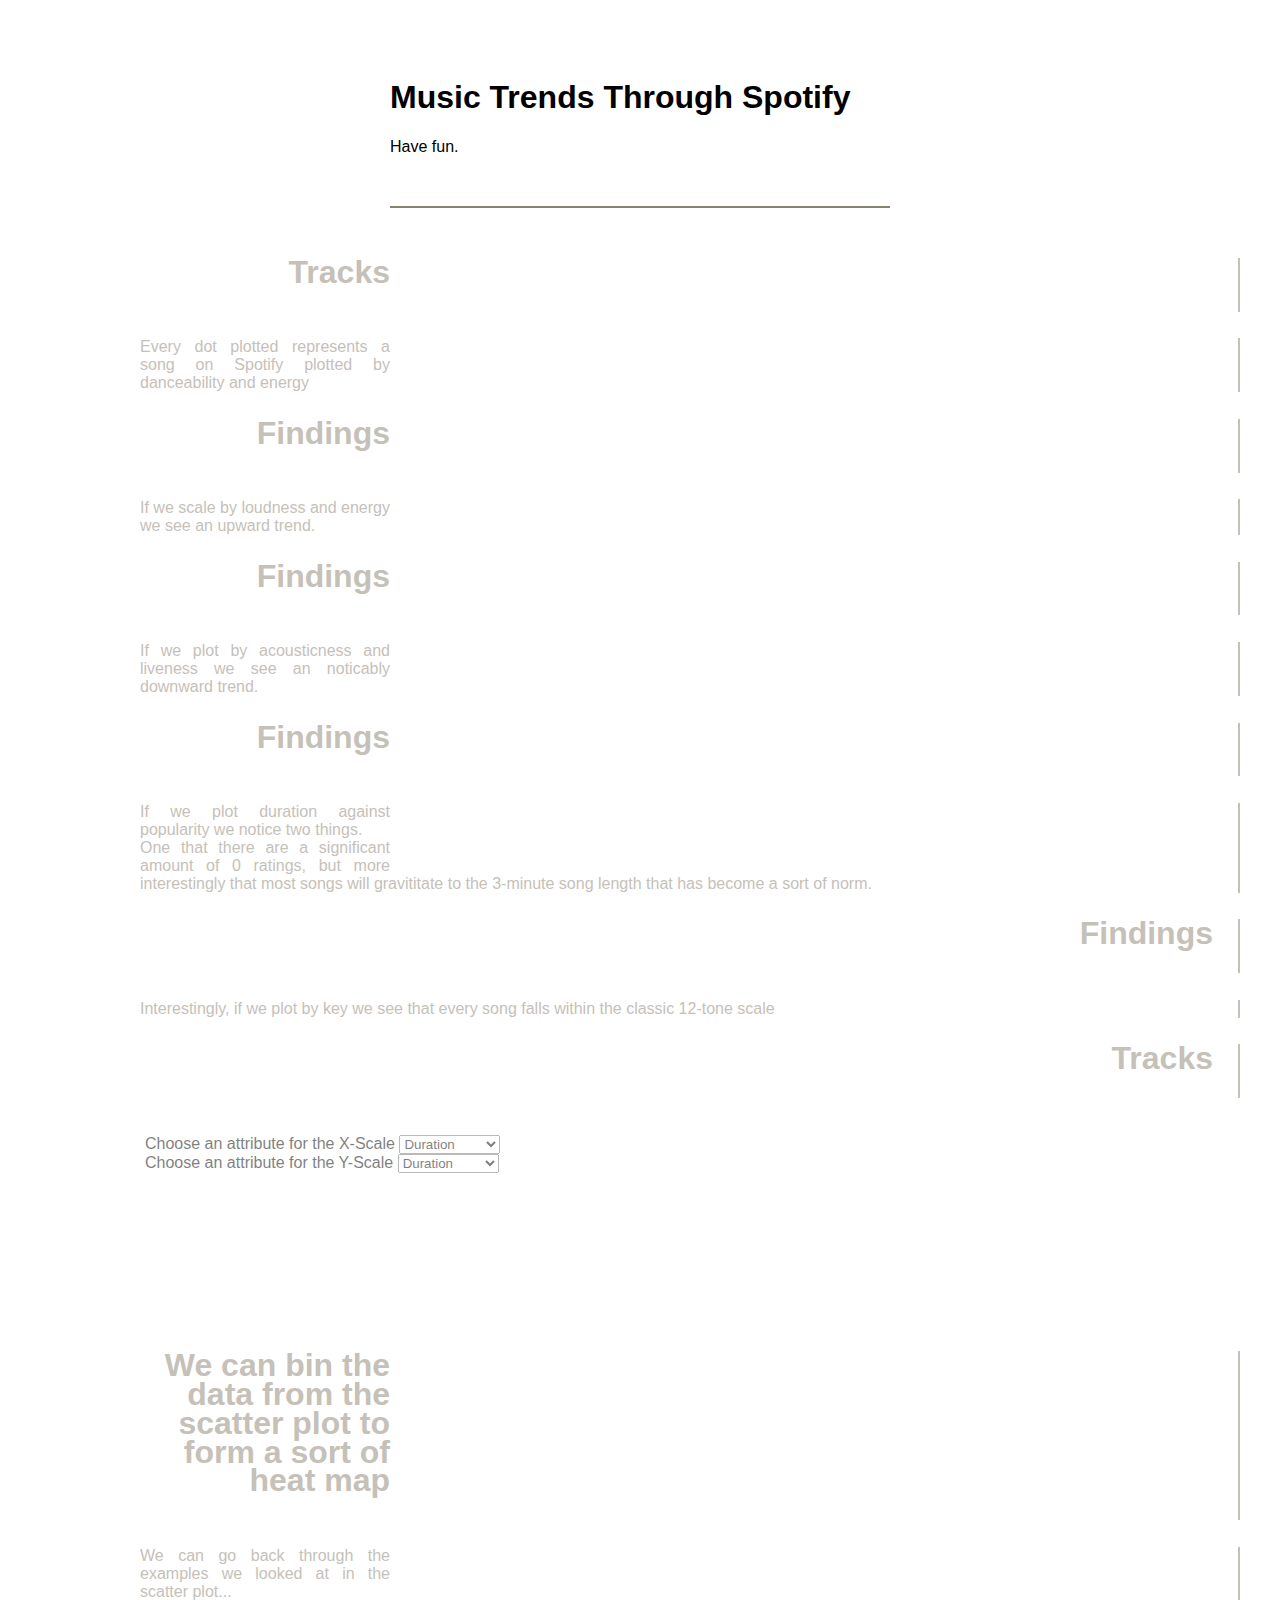
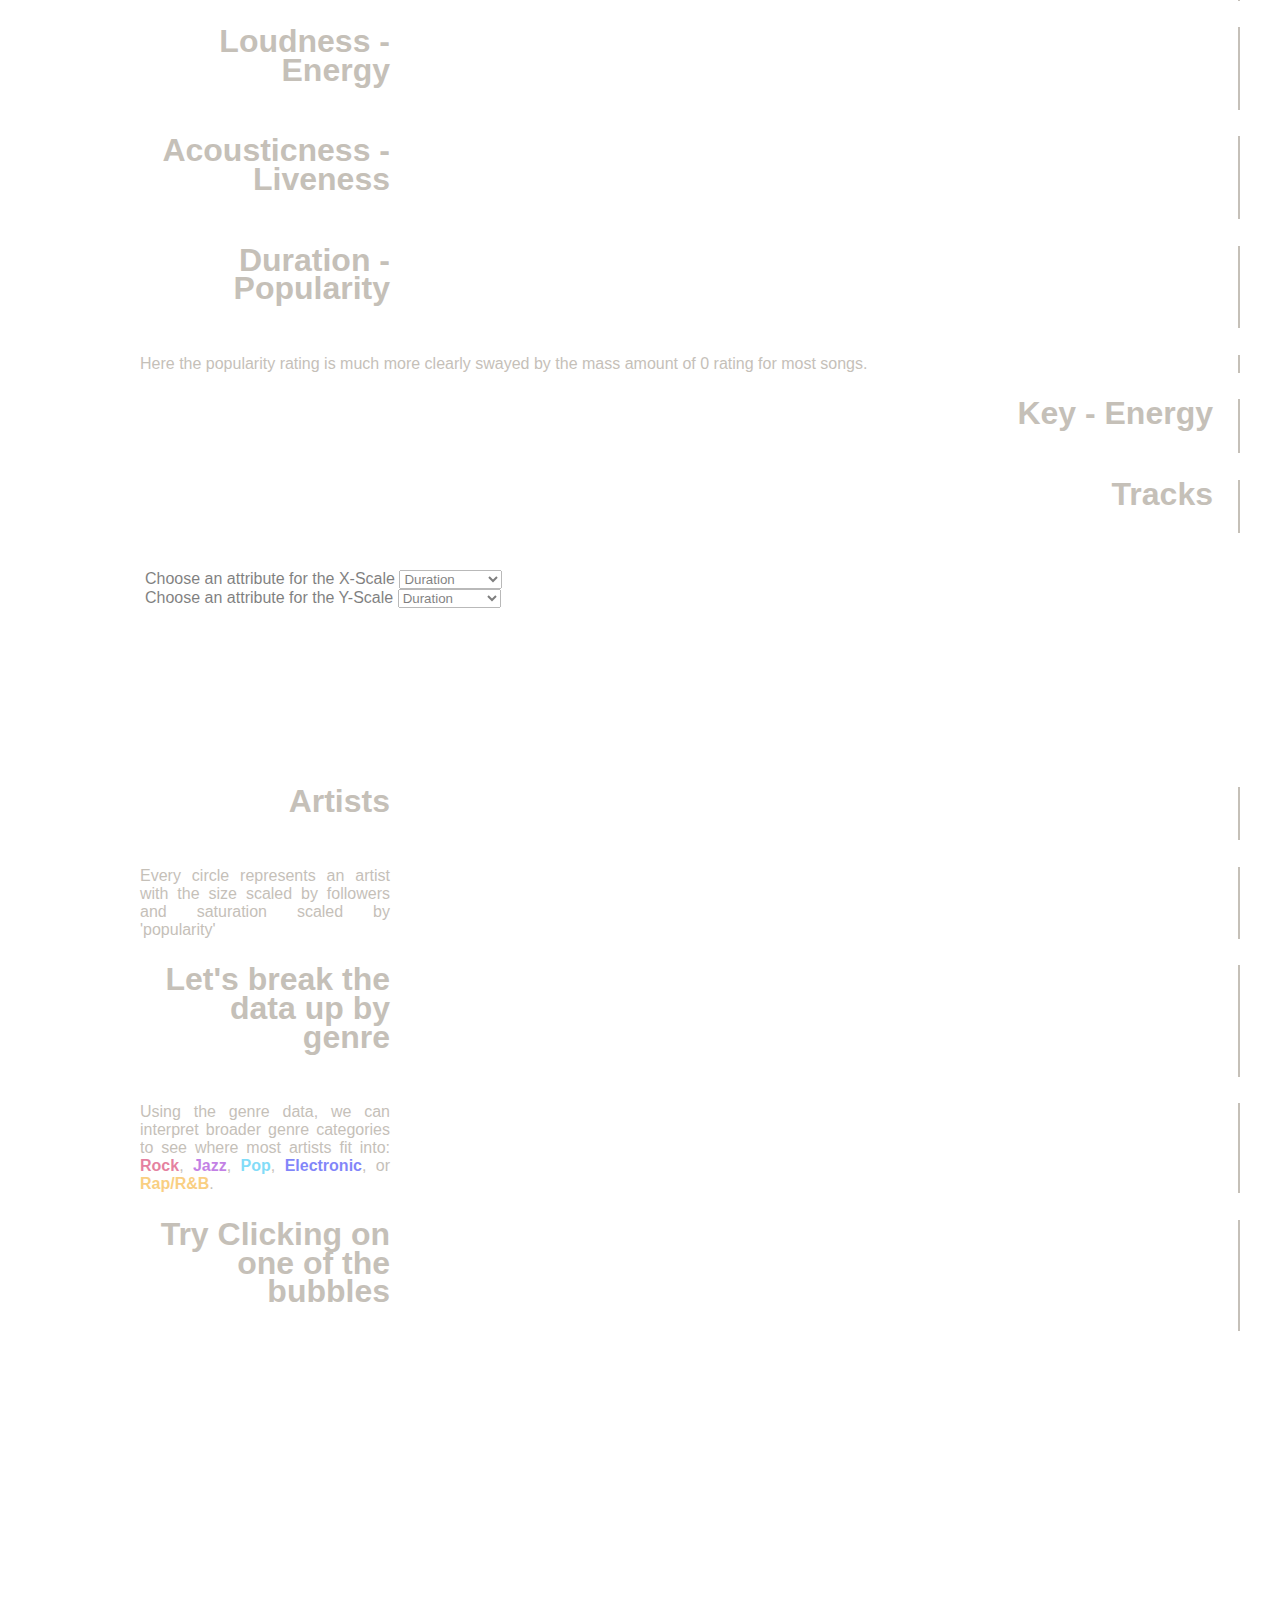
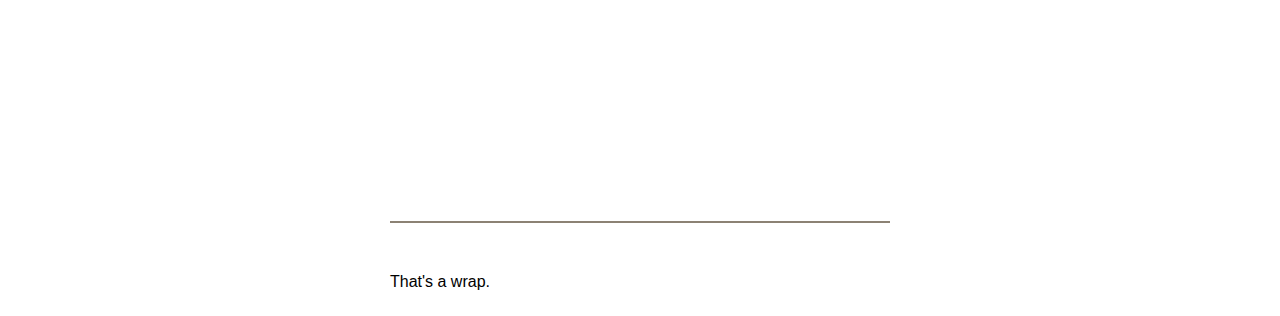
<file: index.html>
<!DOCTYPE html>
<html>
<head>
    <meta charset="utf-8" />
    <title>Course Project</title>
    <meta name="viewport" content="width=device-width, initial-scale=1" />
    <link rel="stylesheet" href="style.css"/>
    <script src="https://d3js.org/d3.v7.min.js"></script>

  <!-- <script src="../scrollama.min.js"></script> -->
</head>
<body>
    <div class="container">
        <!-- <h1 class="text-center">A Story of Spotify Trends </h1>
        <h3 class="text-center">Akshaj - Sean - Tanay - Vishok</h3> -->
        <!-- <div class="control" id="controlBar">
            <a href="#" id="all" class="button active">All Genres</a>
            <a href="#" id="genre" class="button">Artists By Genre</a>
        </div>
        <div id="vis"></div> -->
        <section class="generic" id="intro">
            <h1>
                Music Trends Through Spotify
            </h1>
            <p>
                Have fun.
            </p>
            <p class="seperator">
            </p>
        </section>

        <section id="scrolly3">
              
            <figure>
              <div class="vis" id="vis3"></div>
            </figure>
    
            <article>

                <div class="step" data-step="1">
                    
                    <h2>Tracks</h2>
                    <p>
                        Every dot plotted represents a song on Spotify plotted by danceability and energy
                    </p>
                </div>

                <div class="step" data-step="2">
                    
                    <h2>Findings</h2>
                    <p>
                        If we scale by loudness and energy we see an upward trend.
                    </p>
                </div>

                <div class="step" data-step="3">
                    
                    <h2>Findings</h2>
                    <p>
                        If we plot by acousticness and liveness we see an noticably downward trend.
                    </p>
                </div>

                <div class="step" data-step="4">
                    
                    <h2>Findings</h2>
                    <p>
                        If we plot duration against popularity we notice two things.
                        <br>One that there are a significant amount of 0 ratings, but more interestingly that most songs will gravititate to the 3-minute song length that has become a sort of norm.
                    </p>
                </div>

                <div class="step" data-step="6">
                    
                    <h2>Findings</h2>
                    <p>
                        Interestingly, if we plot by key we see that every song falls within the classic 12-tone scale
                    </p>
                </div>
                
                <div class="step" data-step="6">
                  
                    <h2>Tracks</h2>
                    <div class="controlBar" id="scatterControl">
                        <label for="x">Choose an attribute for the X-Scale</label>
                        <select name="x" id="x_select">
                            <option value="danceability">Duration</option>
                            <option value="duration">Danceability</option>
                            <option value="popularity">Popularity</option>                            
                            <option value="energy">Energy</option>
                            <option value="key">Key</option>
                            <option value="loudness">Loudness</option>
                            <!-- <option value="release_date">Release Date</option> -->
                            <option value="acousticness">Acousticness</option>
                            <option value="liveness">Liveness</option>
                            <option value="valence">Valence</option>
                            <option value="tempo">Tempo</option>
                        </select>
                        <br>
                        <label for="y">Choose an attribute for the Y-Scale</label>
                        <select name="y" id="y_select">
                            <option value="energy">Duration</option>
                            <option value="danceability">Danceability</option>
                            <option value="popularity">Popularity</option>
                            <option value="energy">Energy</option>
                            <option value="key">Key</option>
                            <option value="loudness">Loudness</option>
                            <!-- <option value="release_date">Release Date</option> -->
                            <option value="acousticness">Acousticness</option>
                            <option value="liveness">Liveness</option>
                            <option value="valence">Valence</option>
                            <option value="tempo">Tempo</option>
                        </select>
                    </div>
                </div>
                
                
                
            </article>
              
        </section>

        <section id="scrolly4">
              
            <figure>
              <div class="vis" id="vis4"></div>
            </figure>
    
            <article>

                <div class="step" data-step="1">
                    
                    <h2>We can bin the data from the scatter plot to form a sort of heat map</h2>
                    <p>
                        We can go back through the examples we looked at in the scatter plot...
                    </p>
                </div>

                <div class="step" data-step="2">
                    
                    <h2>Loudness - Energy</h2>
                </div>

                <div class="step" data-step="3">
                    
                    <h2>Acousticness - Liveness</h2>
                </div>

                <div class="step" data-step="4">
                    
                    <h2>Duration - Popularity</h2>
                    <p>
                        Here the popularity rating is much more clearly swayed by the mass amount of 0 rating for most songs.
                    </p>
                </div>

                <div class="step" data-step="5">
                    
                    <h2>Key - Energy</h2>
                </div>
                
                <div class="step" data-step="6">
                  
                    <h2>Tracks</h2>
                    <div class="controlBar" id="scatterControl">
                        <label for="x">Choose an attribute for the X-Scale</label>
                        <select name="x" id="x_select">
                            <option value="duration">Duration</option>
                            <option value="danceability">Danceability</option>
                            <option value="popularity">Popularity</option>                            
                            <option value="energy">Energy</option>
                            <option value="key">Key</option>
                            <option value="loudness">Loudness</option>
                            <option value="release_date">Release Date</option>
                            <!-- <option value="acousticness">Acousticness</option> -->
                            <option value="liveness">Liveness</option>
                            <option value="valence">Valence</option>
                            <option value="tempo">Tempo</option>
                        </select>
                        <br>
                        <label for="y">Choose an attribute for the Y-Scale</label>
                        <select name="y" id="y_select">
                            <option value="duration">Duration</option>
                            <option value="danceability">Danceability</option>
                            <option value="popularity">Popularity</option>
                            <option value="energy">Energy</option>
                            <option value="key">Key</option>
                            <option value="loudness">Loudness</option>
                            <option value="release_date">Release Date</option>
                            <!-- <option value="acousticness">Acousticness</option> -->
                            <option value="liveness">Liveness</option>
                            <option value="valence">Valence</option>
                            <option value="tempo">Tempo</option>
                        </select>
                    </div>
                </div>
                
                
                
            </article>
              
        </section>
    
        <section id="scrolly6">
            
        <figure>
            <div class="vis" id="vis6"></div>
        </figure>

            <article>
                
                <div class="step" data-step="1">
                    
                    <h2>Artists</h2>
                    <p>
                        Every circle represents an artist with the size scaled by followers
                        and saturation scaled by 'popularity' 
                        <!-- banana -->
                    </p>
                </div>
                
                <div class="step" data-step="2">
                    <h2>Let's break the data up by genre</h2>
                    <p>
                        Using the genre data, we can interpret broader genre categories to see where most artists fit into:
                        <span class="label red">Rock</span>, 
                        <span class="label purple">Jazz</span>,
                        <span class="label lightblue">Pop</span>,
                        <span class="label darkblue">Electronic</span>, or
                        <span class="label yellow">Rap/R&B</span>.
                    </p>
                </div>
                
                <div class="step" data-step="3">
                    <h2>Try Clicking on one of the bubbles</h2>
                    <iframe style="border-radius:12px" src="https://open.spotify.com/embed/artist/4tZwfgrHOc3mvqYlEYSvVi?utm_source=generator" width="100%" height="380" frameBorder="0" allowfullscreen="" allow="autoplay; clipboard-write; encrypted-media; fullscreen; picture-in-picture" loading="lazy"></iframe>
                </div>

            </article>
            
        </section>
    
        <section class="generic" id="outro">
            <p class="seperator">
            </p>
            <p>
                That's a wrap.
            </p>  
        </section>

    </div>

    <script src="src/intersection-observer.js"></script>
    <script src="src/stickyfill.min.js"></script>
    <script src="src/scrollama.min.js"></script>
    <script src="https://d3js.org/d3-hexbin.v0.2.min.js"></script>
    <script src="js/bar.js"></script>
    <!-- <script src="js/donut.js"></script> -->
    <script src="js/scatter.js"></script>
    <script src="js/heat.js"></script>
    <script src="js/bubble.js"></script>
    <script src="js/scrollerMulti.js"></script>

</body>
</html>
</file>
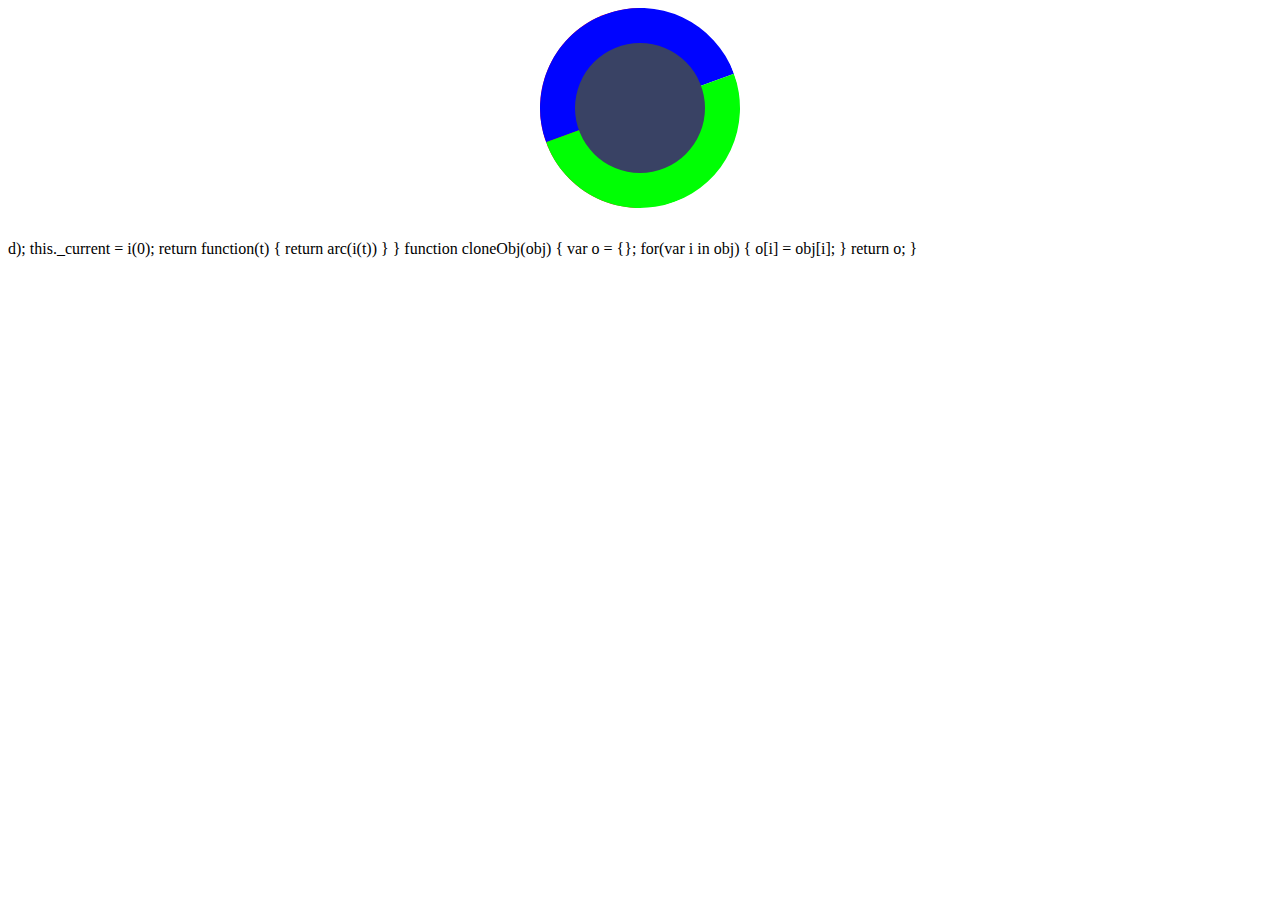
<file: donut.html>
<!doctype html>
<html>
    <head>
        <style>
            * {
  -webkit-box-sizing: border-box;
  -moz-box-sizing: border-box;
  box-sizing: border-box;  
}

.donut-chart {
  position: relative;
	width: 200px;
  height: 200px;
	margin: 0 auto 2rem;
	border-radius: 100%
 }
p.center {
  background: #394264;
  position: absolute;
  text-align: center;
font-size: 28px;
  top:0;left:0;bottom:0;right:0;
  width: 130px;
  height: 130px;
  margin: auto;
  border-radius: 50%;
  line-height: 35px;
  padding: 15% 0 0;
}
	
	
.portion-block {
    border-radius: 50%;
    clip: rect(0px, 300px, 300px, 3y00px);
    height: 100%;
    position: absolute;
    width: 100%;
  }
.circle {
    border-radius: 50%;
    clip: rect(0px, 100px, 200px, 0px);
    height: 100%;
    position: absolute;
    width: 100%;
    font-family: monospace;
    font-size: 1.5rem;
  }
	
	
#part1 {
    transform: rotate(0deg);
  }

	#part1 .circle {
		background-color: #ff002b;
		/*transform: rotate(76deg);*/
		animation: first 1s 1 forwards;
	  }
	
	
#part2 {
    transform: rotate(70deg);
  }
#part2 .circle {
    background-color: #0004ff;
    animation: second 1s 1 forwards 1s;
  }
#part3 {
    transform: rotate(250deg);
}
	#part3 .circle {
		background-color: #00ff04;
		animation: third 0.5s 1 forwards 2s;
	}
	
	
/* Animation */
@keyframes first {
    from {transform: rotate(0deg);}
    to {transform: rotate(100deg);}
}
	
@keyframes second {
    from {transform: rotate(0deg);}
    to {transform: rotate(200deg);}
}
	
@keyframes third {
    from {transform: rotate(0deg);}
    to {transform: rotate(111deg);}
}
        </style>
        <body>
            <div class="container">
                <div class="donut-chart-block block"> 
                      <div class="donut-chart">
                          <div id="part1" class="portion-block"><div class="circle"></div></div>
                          <div id="part2" class="portion-block"><div class="circle"></div></div>
                          <div id="part3" class="portion-block"><div class="circle"></div></div>
                          <p class="center"></p>        
                      </div>
                 </div>
              </div>
        </body>
    </head>
</html>d);

  this._current = i(0);

  return function(t) {
    return arc(i(t))
  }

}


function cloneObj(obj) {
  var o = {};
  for(var i in obj) {
    o[i] = obj[i];
  }
  return o;
}
</script>
</file>
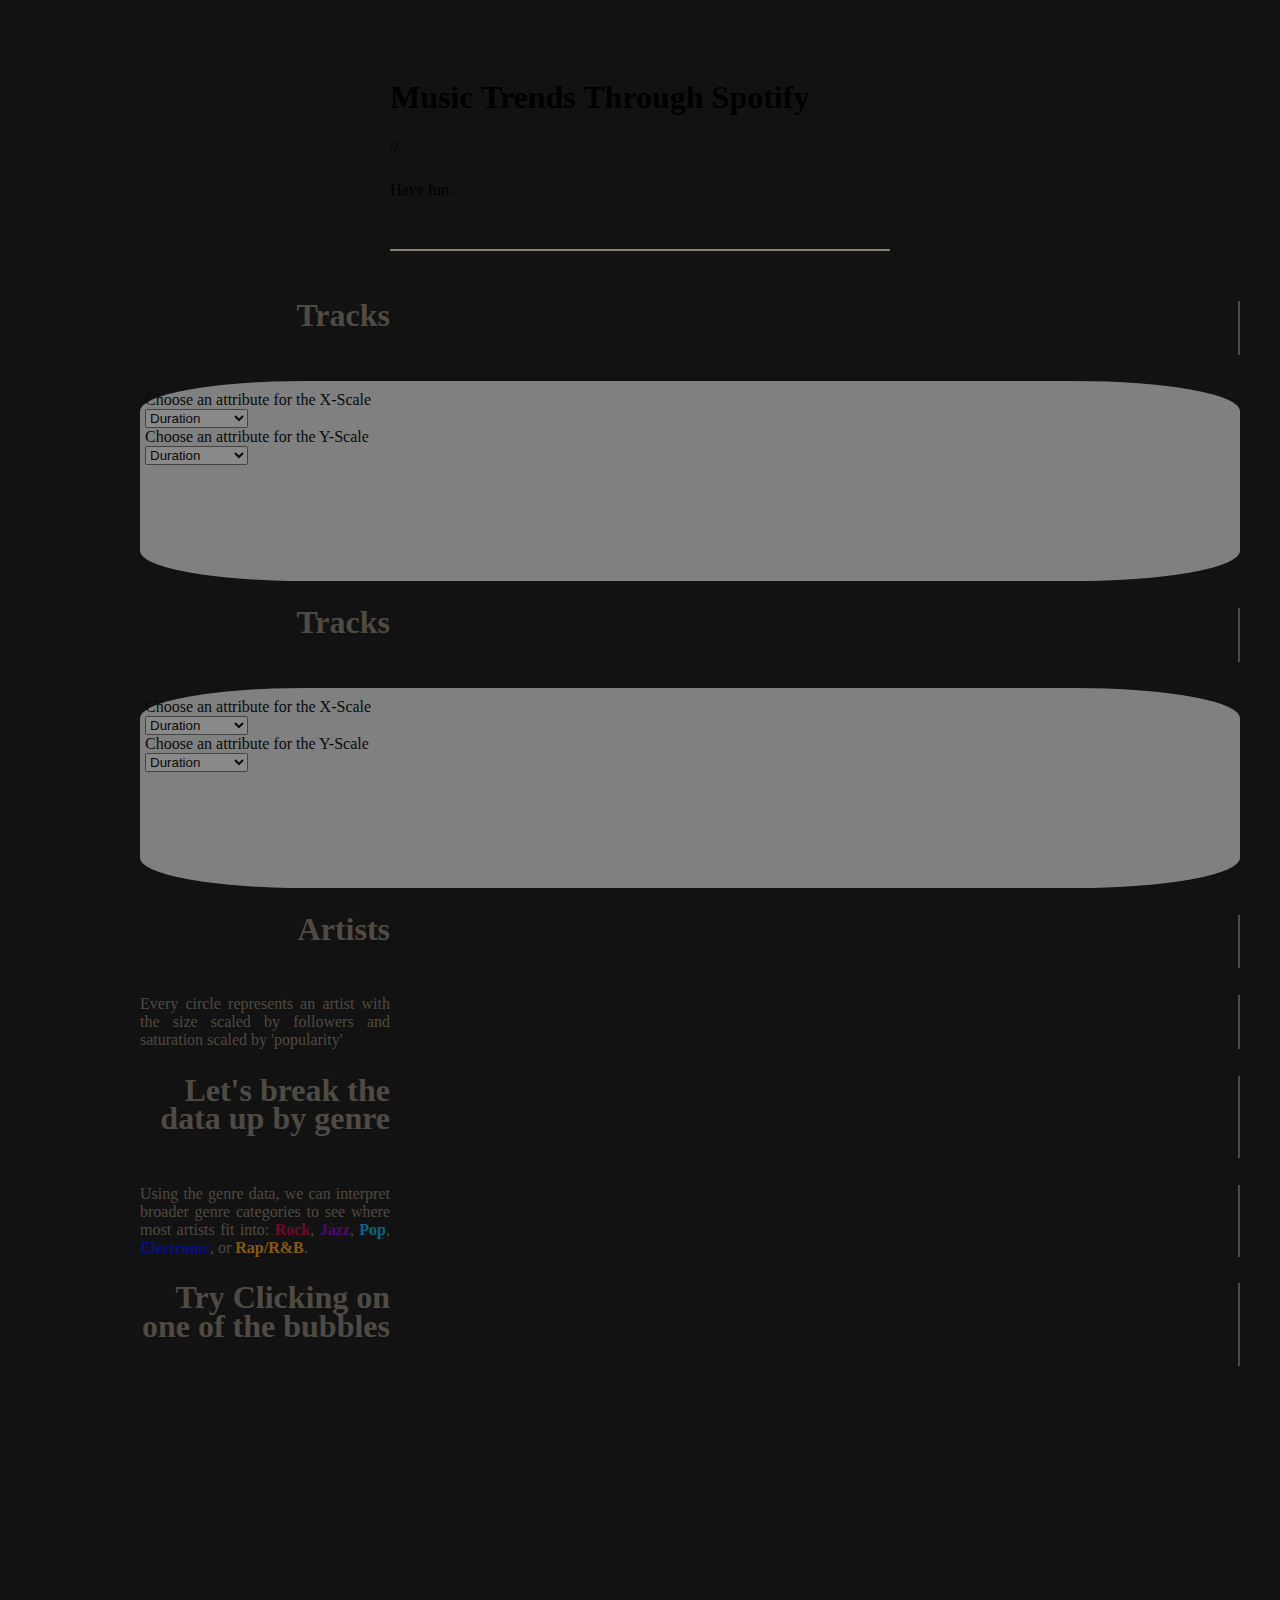
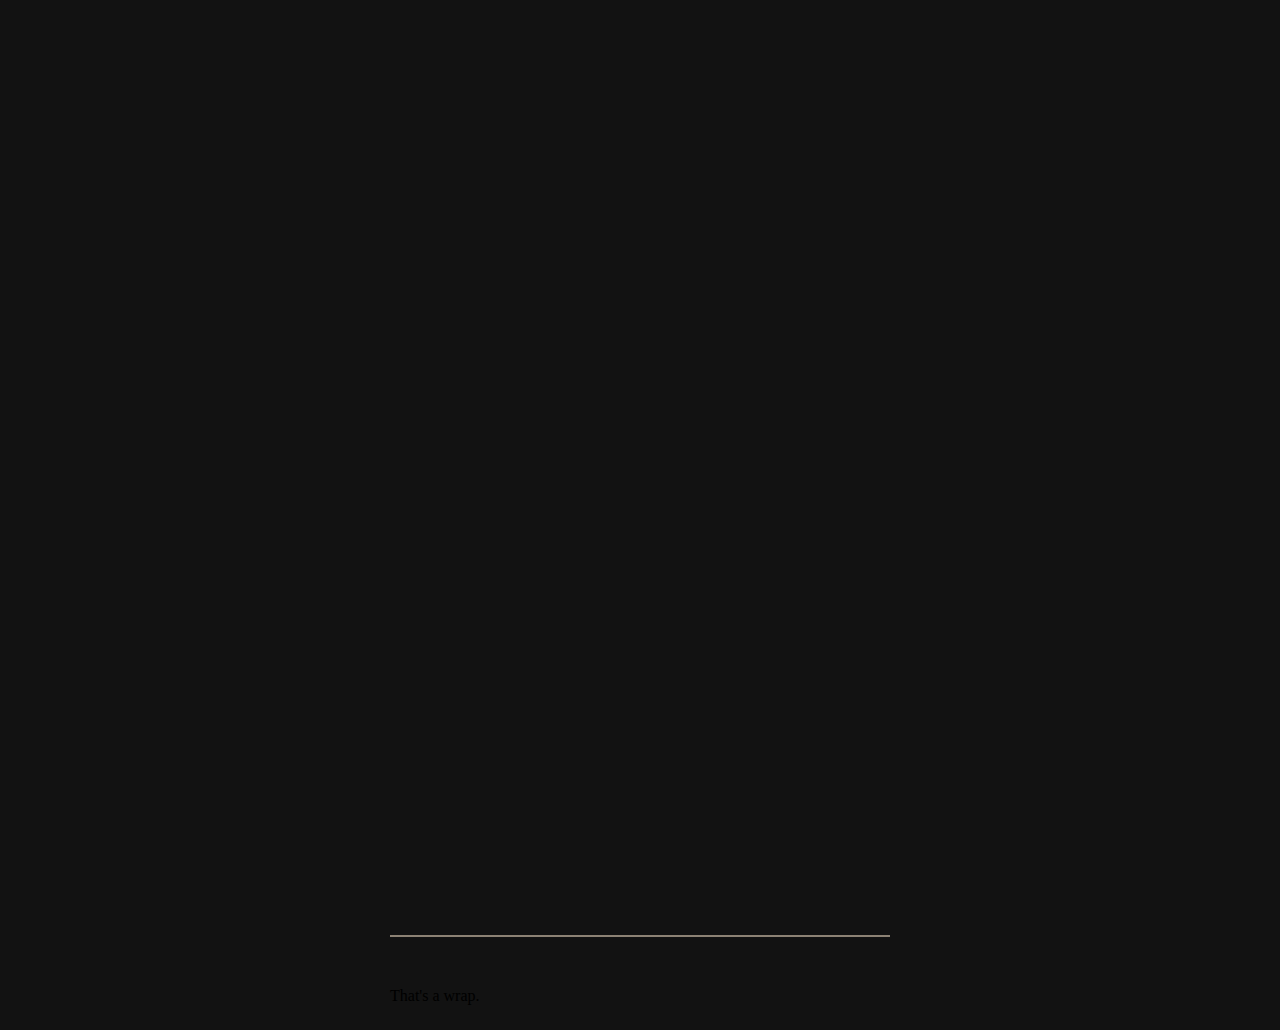
<file: test/demoSean.html>
<!DOCTYPE html>
<html>
<head>
    <meta charset="utf-8" />
    <title>Course Project</title>
    <meta name="viewport" content="width=device-width, initial-scale=1" />
    <link rel="stylesheet" href="styleSean.css"/>
    <script src="https://d3js.org/d3.v7.min.js"></script>

  <!-- <script src="../scrollama.min.js"></script> -->
</head>
<body>
    <div class="container">
        <!-- <h1 class="text-center">A Story of Spotify Trends </h1>
        <h3 class="text-center">Akshaj - Sean - Tanay - Vishok</h3> -->
        <!-- <div class="control" id="controlBar">
            <a href="#" id="all" class="button active">All Genres</a>
            <a href="#" id="genre" class="button">Artists By Genre</a>
        </div>
        <div id="vis"></div> -->
        <section class="generic" id="intro">
            <h1>
                Music Trends Through Spotify
            </h1>
            <p>
                //
            </p>
            <p>
                Have fun.
            </p>
            <p class="seperator">
            </p>
          </section>
    
          <section id="scrolly">
              
            <figure>
              <div class="vis" id="vis1"></div>
            </figure>
    
            <article>
                
                <div class="step" data-step="1">
                  
                    <h2>Tracks</h2>
                    <div class="controlBar" id="scatterControl">
                        <label for="x">Choose an attribute for the X-Scale</label>
                        <select name="x" id="x_select">
                            <option value="duration">Duration</option>
                            <option value="danceability">Danceability</option>
                            <option value="popularity">Popularity</option>                            
                            <option value="energy">Energy</option>
                            <option value="key">Key</option>
                            <option value="loudness">Loudness</option>
                            <option value="release_date">Release Date</option>
                            <option value="acousticness">Acousticness</option>
                            <option value="liveness">Liveness</option>
                            <option value="valence">Valence</option>
                            <option value="tempo">Tempo</option>
                        </select>
                        <br>
                        <label for="y">Choose an attribute for the Y-Scale</label>
                        <select name="y" id="y_select">
                            <option value="duration">Duration</option>
                            <option value="danceability">Danceability</option>
                            <option value="popularity">Popularity</option>
                            <option value="energy">Energy</option>
                            <option value="key">Key</option>
                            <option value="loudness">Loudness</option>
                            <option value="release_date">Release Date</option>
                            <option value="acousticness">Acousticness</option>
                            <option value="liveness">Liveness</option>
                            <option value="valence">Valence</option>
                            <option value="tempo">Tempo</option>
                        </select>
                    </div>
                </div>
                
                
                
            </article>
              
          </section>

          <section id="scrolly2">
              
            <figure>
              <div class="vis" id="vis2"></div>
            </figure>
    
            <article>
                
                <div class="step" data-step="1">
                  
                    <h2>Tracks</h2>
                    <div class="controlBar" id="scatterControl">
                        <label for="x">Choose an attribute for the X-Scale</label>
                        <select name="x" id="x_select">
                            <option value="duration">Duration</option>
                            <option value="danceability">Danceability</option>
                            <option value="popularity">Popularity</option>                            
                            <option value="energy">Energy</option>
                            <option value="key">Key</option>
                            <option value="loudness">Loudness</option>
                            <option value="release_date">Release Date</option>
                            <option value="acousticness">Acousticness</option>
                            <option value="liveness">Liveness</option>
                            <option value="valence">Valence</option>
                            <option value="tempo">Tempo</option>
                        </select>
                        <br>
                        <label for="y">Choose an attribute for the Y-Scale</label>
                        <select name="y" id="y_select">
                            <option value="duration">Duration</option>
                            <option value="danceability">Danceability</option>
                            <option value="popularity">Popularity</option>
                            <option value="energy">Energy</option>
                            <option value="key">Key</option>
                            <option value="loudness">Loudness</option>
                            <option value="release_date">Release Date</option>
                            <option value="acousticness">Acousticness</option>
                            <option value="liveness">Liveness</option>
                            <option value="valence">Valence</option>
                            <option value="tempo">Tempo</option>
                        </select>
                    </div>
                </div>
                
                
                
            </article>
              
          </section>

          <section id="scrolly3">
              
            <figure>
              <div class="vis" id="vis3"></div>
            </figure>
    
            <article>
                
                <div class="step" data-step="1">
                  
                    <h2>Artists</h2>
                    <p>
                        Every circle represents an artist with the size scaled by followers
                        and saturation scaled by 'popularity'
                    </p>
                </div>
                
                <div class="step" data-step="2">
                    <h2>Let's break the data up by genre</h2>
                    <p>
                        Using the genre data, we can interpret broader genre categories to see where most artists fit into:
                        <span class="label red">Rock</span>, 
                        <span class="label purple">Jazz</span>,
                        <span class="label lightblue">Pop</span>,
                        <span class="label darkblue">Electronic</span>, or
                        <span class="label yellow">Rap/R&B</span>.
                    </p>
                </div>
                
                <div class="step" data-step="3">
                    <h2>Try Clicking on one of the bubbles</h2>
                    <iframe style="border-radius:12px" src="https://open.spotify.com/embed/artist/4tZwfgrHOc3mvqYlEYSvVi?utm_source=generator" width="100%" height="380" frameBorder="0" allowfullscreen="" allow="autoplay; clipboard-write; encrypted-media; fullscreen; picture-in-picture" loading="lazy"></iframe>
                </div>

            </article>
              
          </section>
    
          <section class="generic" id="outro">
            <p class="seperator">
            </p>
            <p>
                That's a wrap.
            </p>  
          </section>


    </div>

    <script src="../src/intersection-observer.js"></script>
    <script src="../src/stickyfill.min.js"></script>
    <script src="../src/scrollama.min.js"></script>
    <script src="https://d3js.org/d3-hexbin.v0.2.min.js"></script>
    <script src="scrollerMulti.js"></script>
    <script src="scatter.js"></script>
    <script src="heat.js"></script>
    <script src="demoS.js"></script>
    
    <!-- <div class="container">
        <section id='scroll'>
             graphic container 
            <div class='scroll__graphic'>
                  actual graphic/chart  
                <div class='chart'>
                    <p>0</p>
                </div>
            </div>
        
             step/text container 
            <div class='scroll__text'>
                <div class='step' data-step='1'>
                    <p>STEP 1</p>
                </div>
                <div class='step' data-step='2'>
                    <p>STEP 2</p>
                </div>
                <div class='step' data-step='3'>
                    <p>STEP 3</p>
                </div>
                <div class='step' data-step='4'>
                    <p>STEP 4</p>
                </div>
            </div>
        </section>
    </div> -->
</body>
</file>
<file: style.css>
.container {
    width: 1000px;
    margin:auto;
}

body {
    background: #fff;
    font-family: 'Franklin Gothic Medium', 'Arial Narrow', Arial, sans-serif;
}

.vis {
    width: 800px;
    height: 600px;
    float: right;
    /* margin-bottom: 10px; */
}

#graphic {
    padding-top: 60px;
}

#scrolly{
    width: 1100px;
    position: relative;
    margin: 0 auto;
}
#scrolly2 {
    width: 1100px;
    position: relative;
    margin: 0 auto;
}
#scrolly3 {
    width: 1100px;
    position: relative;
    margin: 0 auto;
}
#scrolly4 {
    width: 1100px;
    position: relative;
    margin: 0 auto;
}
#scrolly5 {
    width: 1100px;
    position: relative;
    margin: 0 auto;
}
#scrolly6 {
    width: 1100px;
    position: relative;
    margin: 0 auto;
}

/* .scroll_graphic {
    position: absolute;
    top: 0;
    left: 0;
    bottom: auto;
    width: 100%;
    -webkit-transform: translate3d(0, 0, 0);
    -moz-transform: translate3d(0, 0, 0);
    transform: translate3d(0, 0, 0);
}

.scroll__graphic.is-fixed {
    position: fixed;
}

.scroll__graphic.is-bottom {
    bottom: 0;
    top: auto;
}

.scroll__graphic .chart {
    position: absolute;
    right: 1rem;
    top: 50%;
    -moz-transform: translateY(-50%);
    -webkit-transform: translateY(-50%);
    transform: translateY(-50%);
}

.scroll__text {
    padding: 0 1rem;
    max-width: 30rem;
} */
  
.step {
    opacity: 0.5;
    margin: 25px 0;
}

.step.last-child {
    margin-bottom: 0;
}
  
.step.is-active {
    opacity: 1;
}

.step h2{
    text-align: right;
    font-size: 2em;
    padding-bottom: 25px;
    line-height: .9em;
}

.step.is-active h2, .step.is-active p{
    border-right-color: #01080D;
    color: #01080D;
}

.step h2, .step p{
    padding-right: 25px;
    border-right: 2px solid #8C8274;
    color: #8C8274;
}

p{
    text-align: justify;
    margin-bottom: 25px;

}
p strong{
    font-weight: 700;
}

p.seperator{
    text-align: center;
    font-weight: 700;
    font-size: 1em;
    margin: 50px 0;
    border-bottom: 2px solid #8C8274;
}
p span.label{
    font-weight: 700;
}

.red{
    color: #cc0443;
}
.purple{
    color: #8904cc;
}
.lightblue{
    color: #05bbf2;
}
.darkblue{
    color: #050df5;
}
.yellow{
    color: #f5a105
}

.tooltip {
	position: absolute;
	top: 100px;
	left: 100px;
  -moz-border-radius:5px;
	border-radius: 5px;
  border: 2px solid #000;
  background: #fff;
	opacity: .9;
  color: black;
	padding: 10px;
	width: 300px;
	font-size: 12px;
	z-index: 10;
}

.tooltip .title {
	font-size: 13px;
}


  
.button.active {
background: #000;
color: #fff;
}

a, a:visited, a:active {
    color: #444;
}



.control {
    margin-top: 10px;
}

#scrolly {
    width: 1100px;
    margin: 0 auto;
}

article {
    position: relative;
    padding: 0;
    z-index: 0;
}

section.generic {
    width: 500px;
    margin: 0 auto;
    background: none;
}

section#intro {
    padding: 50px 0 0 0;
}

figure {
    position: -webkit-sticky;
    position: sticky;
    right: 0;
    width: 1000px;
    margin: 0 auto;
    -webkit-transform: translate3d(0, 0, 0);
    -moz-transform: translate3d(0, 0, 0);
    transform: translate3d(0, 0, 0);
    z-index: 10;
}

.controlBar {
    width: 100%;
    height: 200px;
    border-radius: 15%;
    /* background: #eeeeee; */
    margin: auto;
}

.controlBar label{
    position: relative;
    left: 5px;
    top: 10px;
}

.controlBar select{
    position: relative;
    left: 5px;
    top: 10px;
}
</file>
<file: test/styleSean.css>
.container {
    width: 1000px;
    margin:auto;
}

body {
    background: #121212;
    /* color: white; */
}

.vis {
    width: 800px;
    height: 600px;
    float: right;
    /* margin-bottom: 10px; */
}
/* #vis2 {
    width: 800px;
    height: 600px;
    float: right;
    margin-bottom: 10px;
} */

#graphic {
    padding-top: 60px;
}

#scrolly{
    width: 1100px;
    position: relative;
    margin: 0 auto;
}
#scrolly2 {
    width: 1100px;
    position: relative;
    margin: 0 auto;
}
#scrolly3 {
    width: 1100px;
    position: relative;
    margin: 0 auto;
}
#scrolly4 {
    width: 1100px;
    position: relative;
    margin: 0 auto;
}
#scrolly5 {
    width: 1100px;
    position: relative;
    margin: 0 auto;
}
#scrolly6 {
    width: 1100px;
    position: relative;
    margin: 0 auto;
}

/* .scroll_graphic {
    position: absolute;
    top: 0;
    left: 0;
    bottom: auto;
    width: 100%;
    -webkit-transform: translate3d(0, 0, 0);
    -moz-transform: translate3d(0, 0, 0);
    transform: translate3d(0, 0, 0);
}

.scroll__graphic.is-fixed {
    position: fixed;
}

.scroll__graphic.is-bottom {
    bottom: 0;
    top: auto;
}

.scroll__graphic .chart {
    position: absolute;
    right: 1rem;
    top: 50%;
    -moz-transform: translateY(-50%);
    -webkit-transform: translateY(-50%);
    transform: translateY(-50%);
}

.scroll__text {
    padding: 0 1rem;
    max-width: 30rem;
} */
  
.step {
    opacity: 0.5;
    margin: 25px 0;
}

.step.last-child {
    margin-bottom: 0;
}
  
.step.is-active {
    opacity: 1;
}

.step h2{
    text-align: right;
    font-size: 2em;
    padding-bottom: 25px;
    line-height: .9em;
}

.step.is-active h2, .step.is-active p{
    border-right-color: white;
    color: white
}

.step h2, .step p{
    padding-right: 25px;
    border-right: 2px solid #8C8274;
    color: #8C8274;
}

p{
    text-align: justify;
    margin-bottom: 25px;

}
p strong{
    font-weight: 700;
}

p.seperator{
    text-align: center;
    font-weight: 700;
    font-size: 1em;
    margin: 50px 0;
    border-bottom: 2px solid #8C8274;
}
p span.label{
    font-weight: 700;
}

.red{
    color: #cc0443;
}
.purple{
    color: #8904cc;
}
.lightblue{
    color: #05bbf2;
}
.darkblue{
    color: #050df5;
}
.yellow{
    color: #f5a105
}

.tooltip {
	position: absolute;
	top: 100px;
	left: 100px;
  -moz-border-radius:5px;
	border-radius: 5px;
  border: 2px solid #000;
  background: #fff;
	opacity: .9;
  color: black;
	padding: 10px;
	width: 300px;
	font-size: 12px;
	z-index: 10;
}

.tooltip .title {
	font-size: 13px;
}

.genre {
    font-size: 20px;
    fill: black;
    cursor: default;
}

.button {
    min-width: 130px;
    padding: 4px 5px;
    cursor: pointer;
    text-align: center;
    font-size: 13px;
    border: 1px solid #e0e0e0;
    text-decoration: none;
  }
  
.button.active {
background: #000;
color: #fff;
}

a, a:visited, a:active {
    color: #444;
}



.control {
    margin-top: 10px;
}

#scrolly {
    width: 1100px;
    margin: 0 auto;
}

#scrolly2 {
    width: 1100px;
    margin: 0 auto;
}

article {
    position: relative;
    padding: 0;
    z-index: 0;
}

section.generic {
    width: 500px;
    margin: 0 auto;
    background: none;
    /* color: white; */
}

section#intro {
    padding: 50px 0 0 0;
}

figure {
    position: -webkit-sticky;
    position: sticky;
    right: 0;
    width: 1000px;
    margin: 0 auto;
    -webkit-transform: translate3d(0, 0, 0);
    -moz-transform: translate3d(0, 0, 0);
    transform: translate3d(0, 0, 0);
    z-index: 10;
}

.controlBar {
    width: 100%;
    height: 200px;
    border-radius: 15%;
    background: #eeeeee;
    margin: auto;
}

.controlBar label{
    position: relative;
    left: 5px;
    top: 10px;
}

.controlBar select{
    position: relative;
    left: 5px;
    top: 10px;
}
</file>
